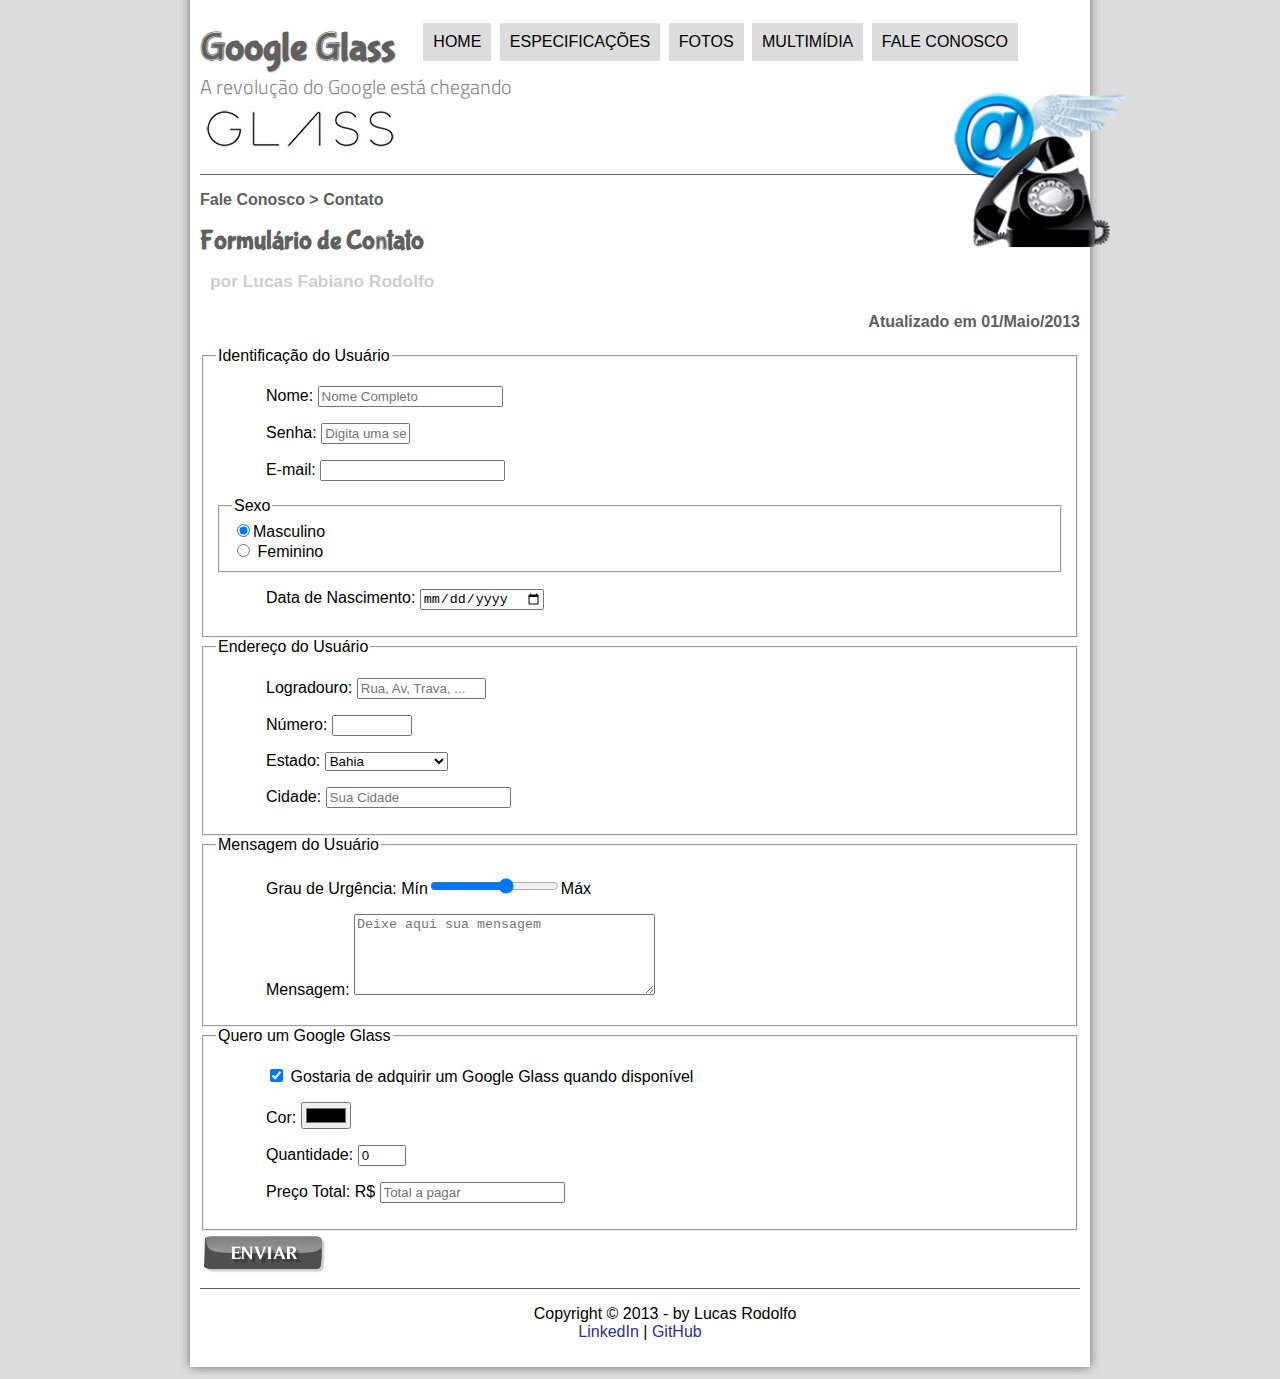
<file: fale-conosco.html>
<!DOCTYPE html>
<html lang="pt-br">
<head>
	<meta charset="UTF-8">
	<link rel="stylesheet" href="css/style.css">
	<title>Tudo sobre Google Glass</title>
	<script src="javascript/funcoes.js"></script>
</head>
<body>
	<div id="interface">
		<header id="cabecalho">
			<hgroup>
				<h1>Google Glass</h1>
				<h2>A revolução do Google está chegando</h2>
			</hgroup>

			<img  id="icone"src="imagens/contato.png" width="180px">

			<nav id="menu">
				<h1>Menu Principal</h1>
				<ul onmouseout="mudaFoto('contato')">
					<li onmouseover="mudaFoto('home')">           <a href="index.html">Home</a>          	  </li>
					<li onmouseover="mudaFoto('especificacoes')"> <a href="specs.html">Especificações</a>     </li>
					<li onmouseover="mudaFoto('fotos')">          <a href="fotos.html">Fotos</a>              </li>
					<li onmouseover="mudaFoto('multimidia')">     <a href="multimidia.html">Multimídia</a>    </li>
					<li onmouseover="mudaFoto('contato')">        <a href="fale-conosco.html">Fale conosco</a></li>
				</ul>
			</nav>
		</header>

        <section id="corpo-full">
            <article id="noticia-principal">
                <header id="cabecalho-artigo">
                    <h3>Fale Conosco > Contato</h3>
                    <h1>Formulário de Contato</h1>
                    <h2>por Lucas Fabiano Rodolfo</h2>
                    <h3 class="direita">Atualizado em 01/Maio/2013</h3>
                </header>
            </article>
        </section>


        <form method="POST" id="fContato" oninput"calc_total()">
            <fieldset id="usuario">
                <legend>Identificação do Usuário</legend>
                    <p><label for="cNome">Nome:</label>
                        <input type="text" name="tNome" id="cNome" size="20" maxlength="30"placeholder="Nome Completo"/></p>

                    <p><label for="cSenha">Senha:</label>
                        <input type="password" name="tSenha" id"cSenha" size="8" maxlength="8" placeholder="Digita uma senha"/></p>

                    <p><lable>E-mail:</label>
                        <input type="email" name="tEmail" id="cEmail" size="20" maxlength="40"/></p>

                    <fieldset id="sexo">
                       <legend>Sexo</legend>
                            <input type="radio" name="tSexo" id="cMasc" checked/><label for="cMasc">Masculino</label></br>
                            <input type="radio" name="tSexo" id="cFem"/> <label for="cFem">Feminino</label>
                     </fieldset>
                    <p>Data de Nascimento: <input type="date" name="tNasc" id="cNasc"/></p>
                    
            </fieldset>

            <fieldset id="endereco">
                <legend>Endereço do Usuário</legend>
                <p><label for="cRua">Logradouro:</label>
                    <input type="text" name="tRua" id="cRua" size="13" maxlength="80" placeholder="Rua, Av, Trava, ..."/></p>
                
                <p><label for="cNum">Número:</label>
                    <input type="number" name="tNum" id="cNum" min="0" max="99999"/></p>

                <p><label for="cEst">Estado:</label>
                <select>
                    <optgroup label="Região Sudeste">
                       <option value="RJ">Rio de Janeiro</option>
                       <option value="SP">São Paulo</option>
                    </optgroup>
                    
                    <optgroup label="Região Nordeste">
                        <option selected value="BA">Bahia</option>
                    </optgroup>
                </select> </p>
                <p><label for="cCid">Cidade:</label>
                <input type="text" name="tCid" id="cCid" maxlength="40" size="20" placeholder="Sua Cidade" list="cidades"/></p>
                <datalist id="cidades">
                    <option value="Rio de Janeiro"></option>
                    <option value="Nova Iguaçu"></option>
                    <option value="Niteroi"></option>
                </datalist>
            </fieldset>

            <fieldset id="mensagem">  
                <legend>Mensagem do Usuário</legend>
                <p><label for="cUrg">Grau de Urgência:</label>
                    Mín<input type="range" name="tUrg" id="cUrg" min="0" max="10" step="2"/>Máx</p>
                <p><label for="cMsg">Mensagem:</label>
                <textarea name="tMsg" id="cMsg" cols="35" rows="5" placeholder="Deixe aqui sua mensagem"></textarea></p>
            </fieldset>
            
            <fieldset id="pedido">
                <legend>Quero um Google Glass</legend>
                <p><input type="checkbox" name="tPed" id="cPed" checked>
                <label for="cPed">Gostaria de adquirir um Google Glass quando disponível</label></p>
               
                <p><label for="cCor">Cor:</label>
                <input type="color" name="cCor" id="cCor" valeu="0000FF"/></p>
                
                <p><label for="cQtd">Quantidade:</label>
                <input type="number" name="tQtd" id="cQtd" min="0" max="5" value="0"></p>
                
                <p><label for="cTot">Preço Total:</label> R$
                <input type="text" name="tTot" id="cTot" placeholder="Total a pagar" readonly></p>
            </fieldset>

            <input type="image" name="tEnviar"src="imagens/botao-enviar.png"/>
        </form>


        <footer id="rodape">
            <p>Copyright &copy; 2013 - by Lucas Rodolfo<br>
                <a href="https://www.linkedin.com/in/lucas-fabiano-rodolfo/" target="_blank">LinkedIn</a> | 
                <a href="https://github.com/luckaos" target="_blank">GitHub</a>
            </p>
            </footer>
        </div>	
    </body>
    </html>
</file>
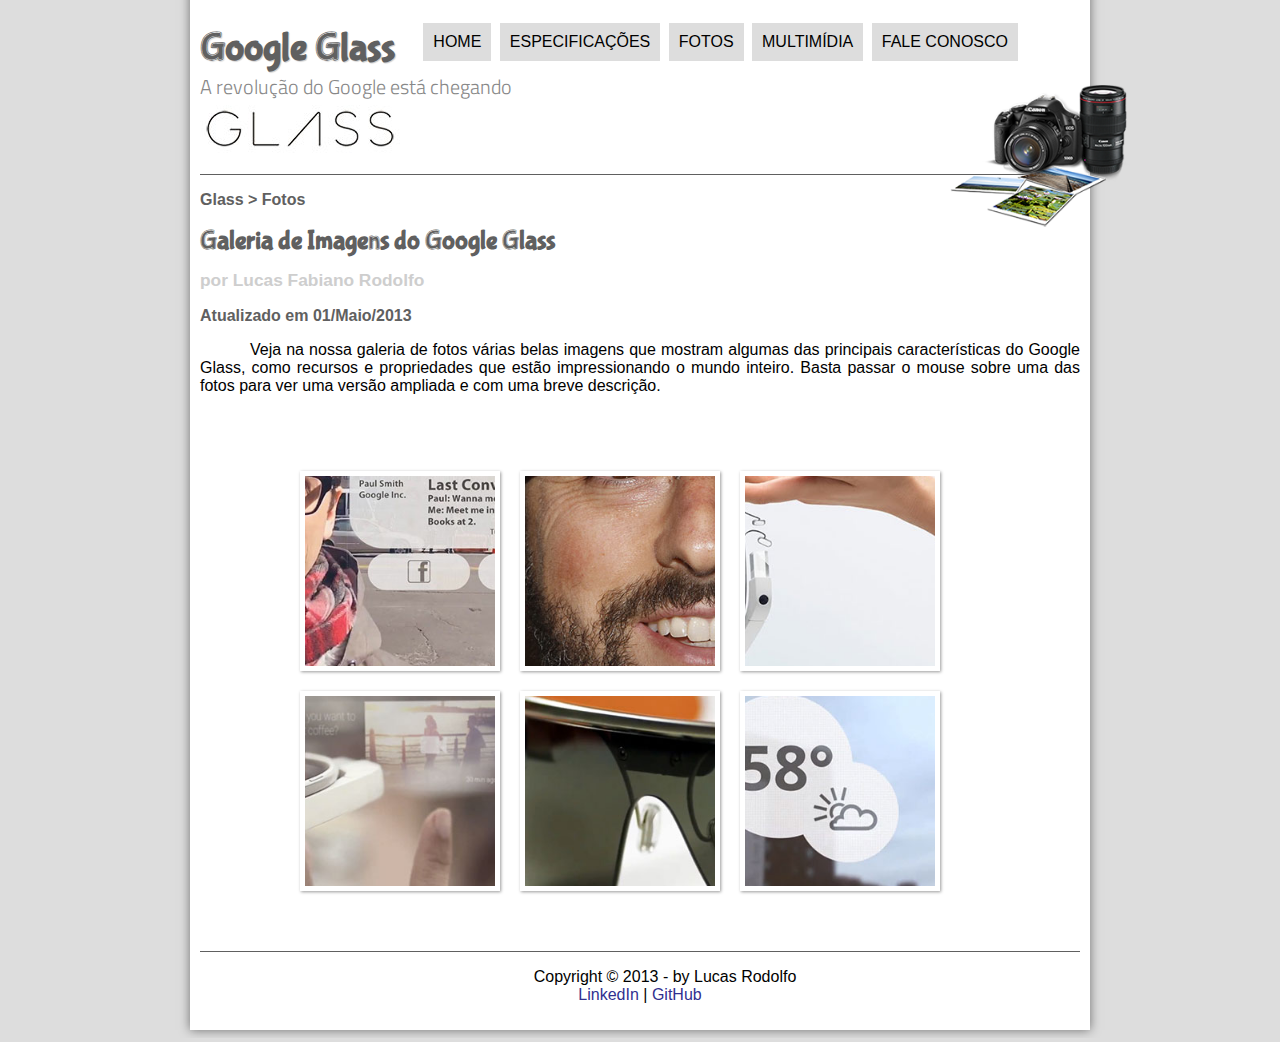
<file: fotos.html>
<!DOCTYPE html>
<html lang="pt-br">
<head>
	<meta charset="UTF-8">
	<link rel="stylesheet" href="css/style.css">
	<link rel="stylesheet" href="css/fotos.css">
	<title>Tudo sobre Google Glass</title>
	<script src="javascript/funcoes.js"></script>
</head>
<body>
	<div id="interface">
		<header id="cabecalho">
			<hgroup>
				<h1>Google Glass</h1>
				<h2>A revolução do Google está chegando</h2>
			</hgroup>

			<img  id="icone"src="imagens/fotos.png" width="180px">

			<nav id="menu">
				<h1>Menu Principal</h1>
				<ul onmouseout="mudaFoto('fotos')">
					<li onmouseover="mudaFoto('home')">           <a href="index.html">Home</a>          	  </li>
					<li onmouseover="mudaFoto('especificacoes')"> <a href="specs.html">Especificações</a>     </li>
					<li onmouseover="mudaFoto('fotos')">          <a href="fotos.html">Fotos</a>              </li>
					<li onmouseover="mudaFoto('multimidia')">     <a href="multimidia.html">Multimídia</a>    </li>
					<li onmouseover="mudaFoto('contato')">        <a href="fale-conosco.html">Fale conosco</a></li>
				</ul>
			</nav>
		</header>

		<section id="corpo-full">
			<article>
				<header id="cabecalho-artigo">
					<hgroup>
						<h3>Glass > Fotos</h3>
						<h1>Galeria de Imagens do Google Glass</h1>
						<h2>por Lucas Fabiano Rodolfo</h2>
						<h3>Atualizado em 01/Maio/2013</h3>
					</hgroup>
				</header>

		<p>Veja na nossa galeria de fotos várias belas imagens que mostram algumas das principais características do Google Glass, como recursos e propriedades que estão impressionando o mundo inteiro. Basta passar o mouse sobre uma das fotos para ver uma versão ampliada e com uma breve descrição.</p>

		<ul id="album-fotos">
		    <li id="foto01"><span>Agenda e lembretes</span></li>
		    <li id="foto02"><span>Sergey Brin usando o Glass</span></li>
		    <li id="foto03"><span>Leve e compacto</span></li>
		    <li id="foto04"><span>Sensação de uma tela de 50"</span></li>
		    <li id="foto05"><span>Vários tipos de lente</span></li>
		    <li id="foto06"><span>Informações importantes</span></li>
		</ul>
		
		</article>	
		</section>

		<footer id="rodape">
			<p>Copyright &copy; 2013 - by Lucas Rodolfo<br>
				<a href="https://www.linkedin.com/in/lucas-fabiano-rodolfo/" target="_blank">LinkedIn</a> | 
				<a href="https://github.com/luckaos" target="_blank">GitHub</a>
			</p>
			</footer>
		</div>	
	</body>
	</html>
</file>
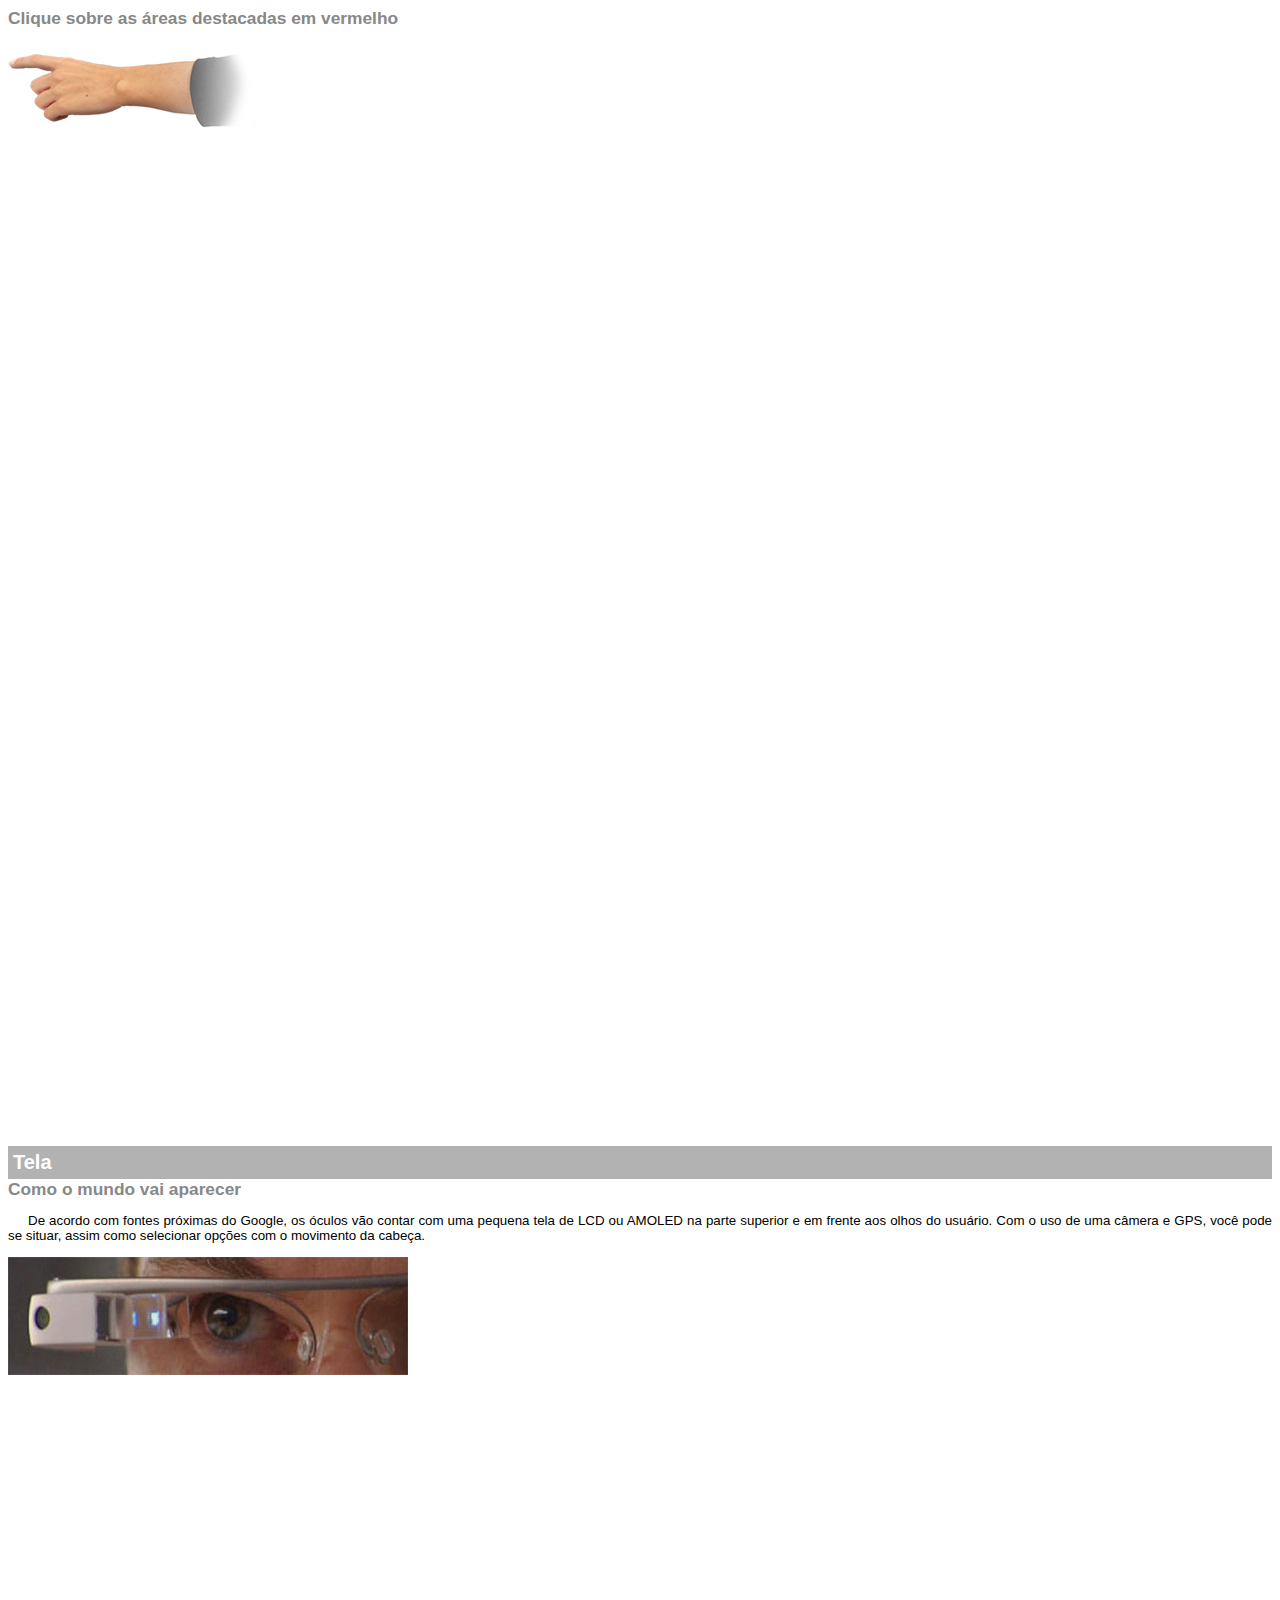
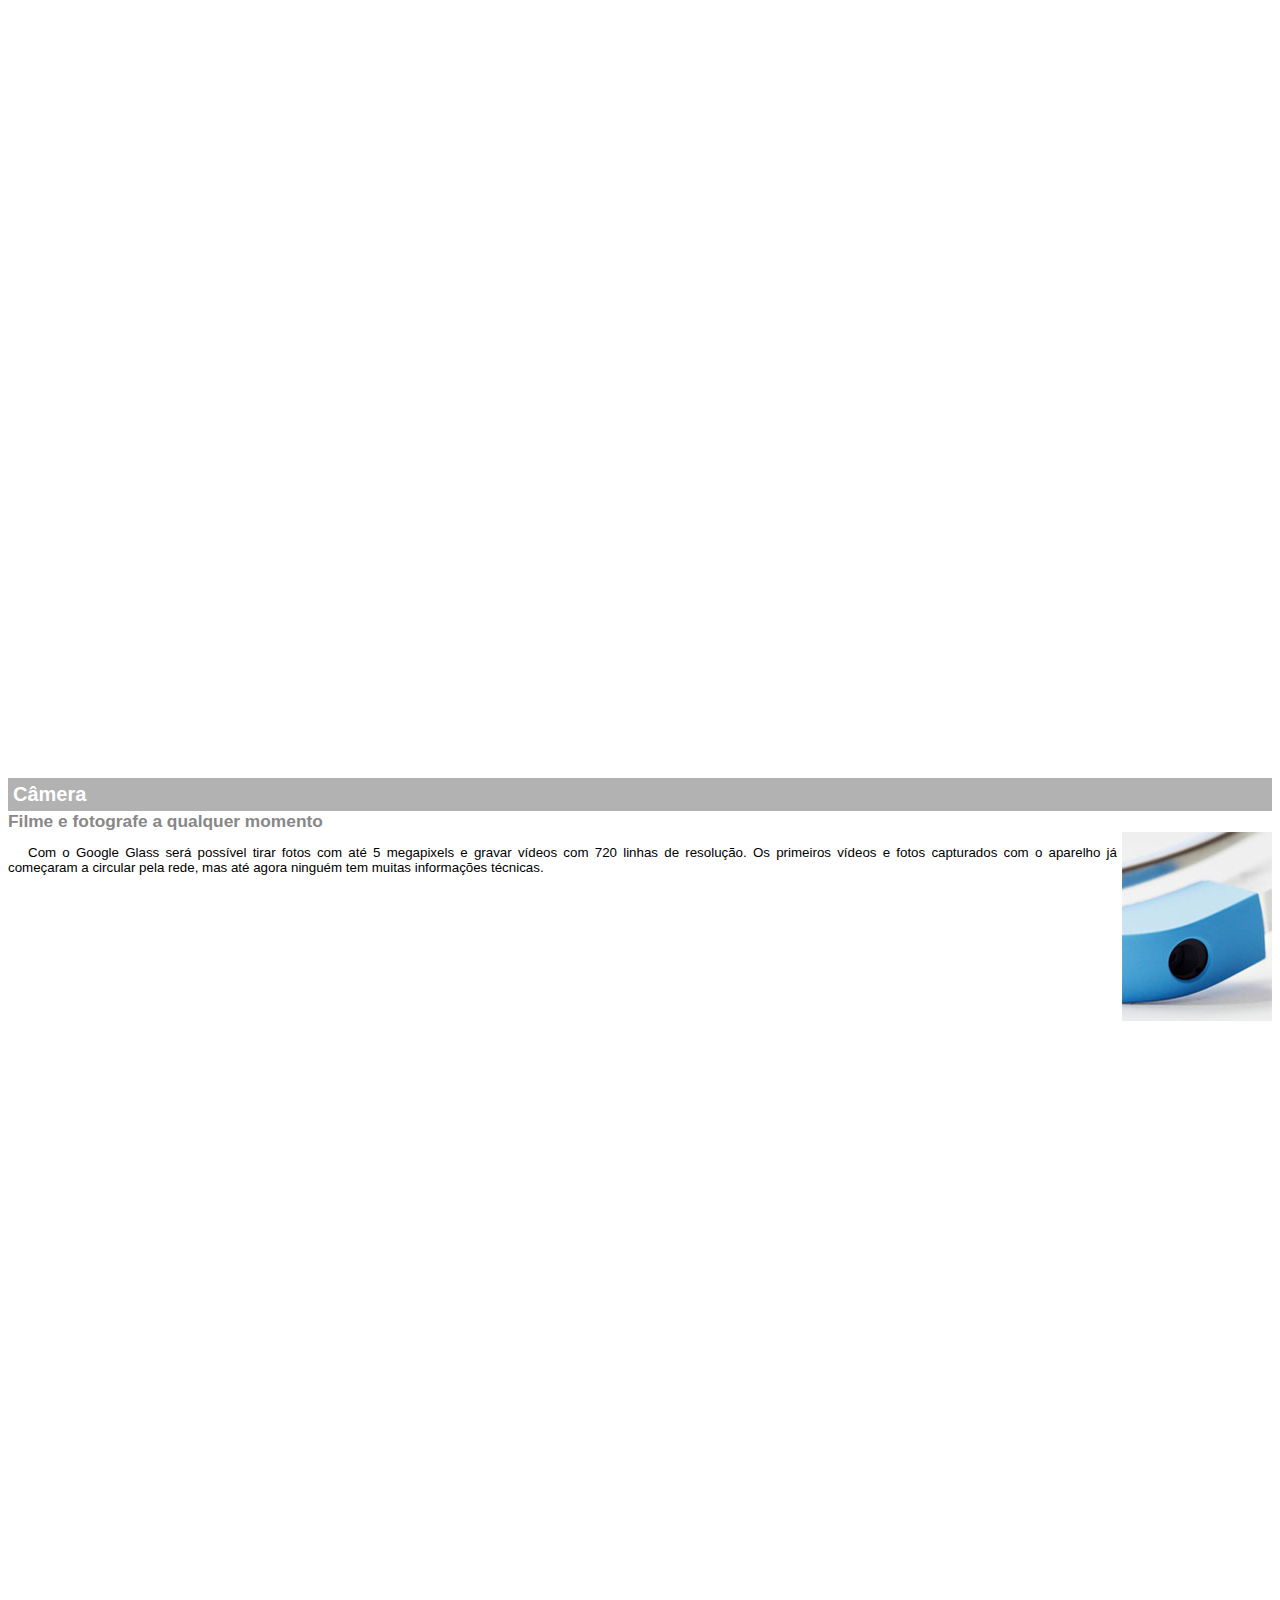
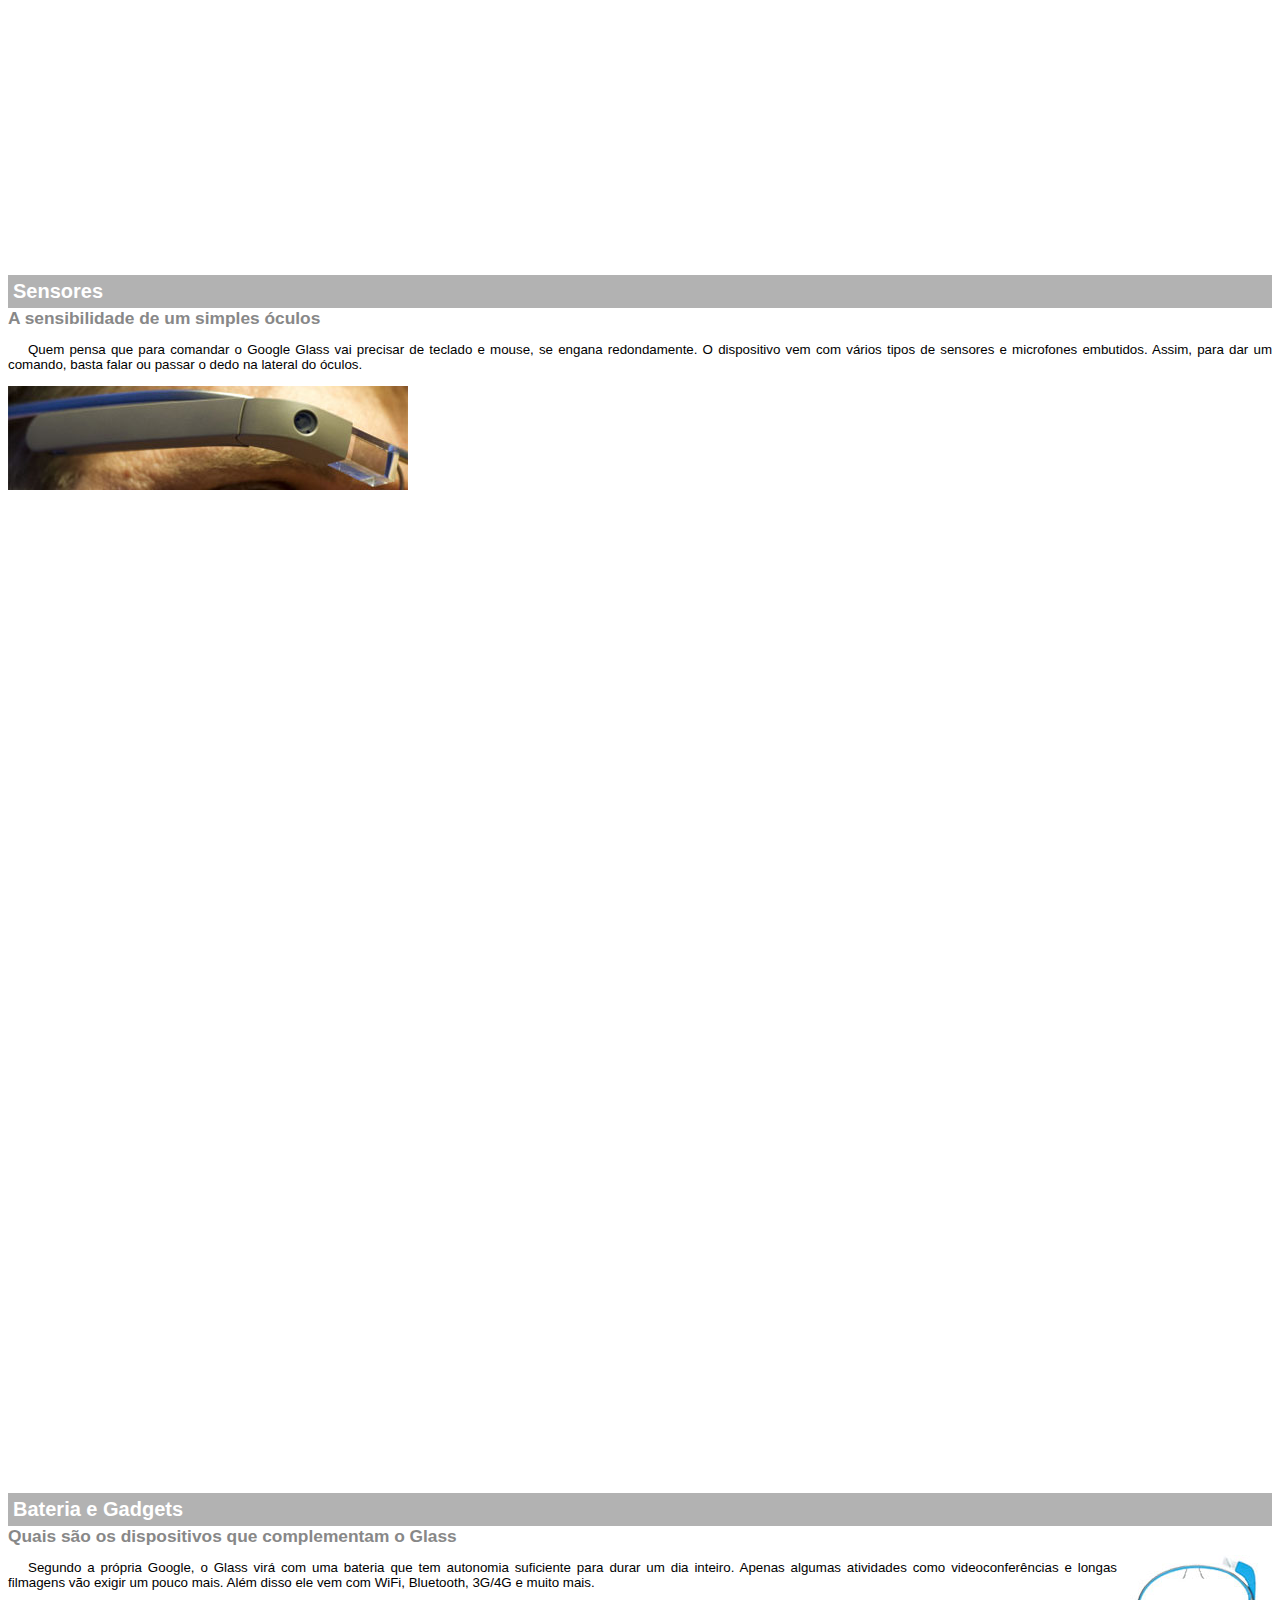
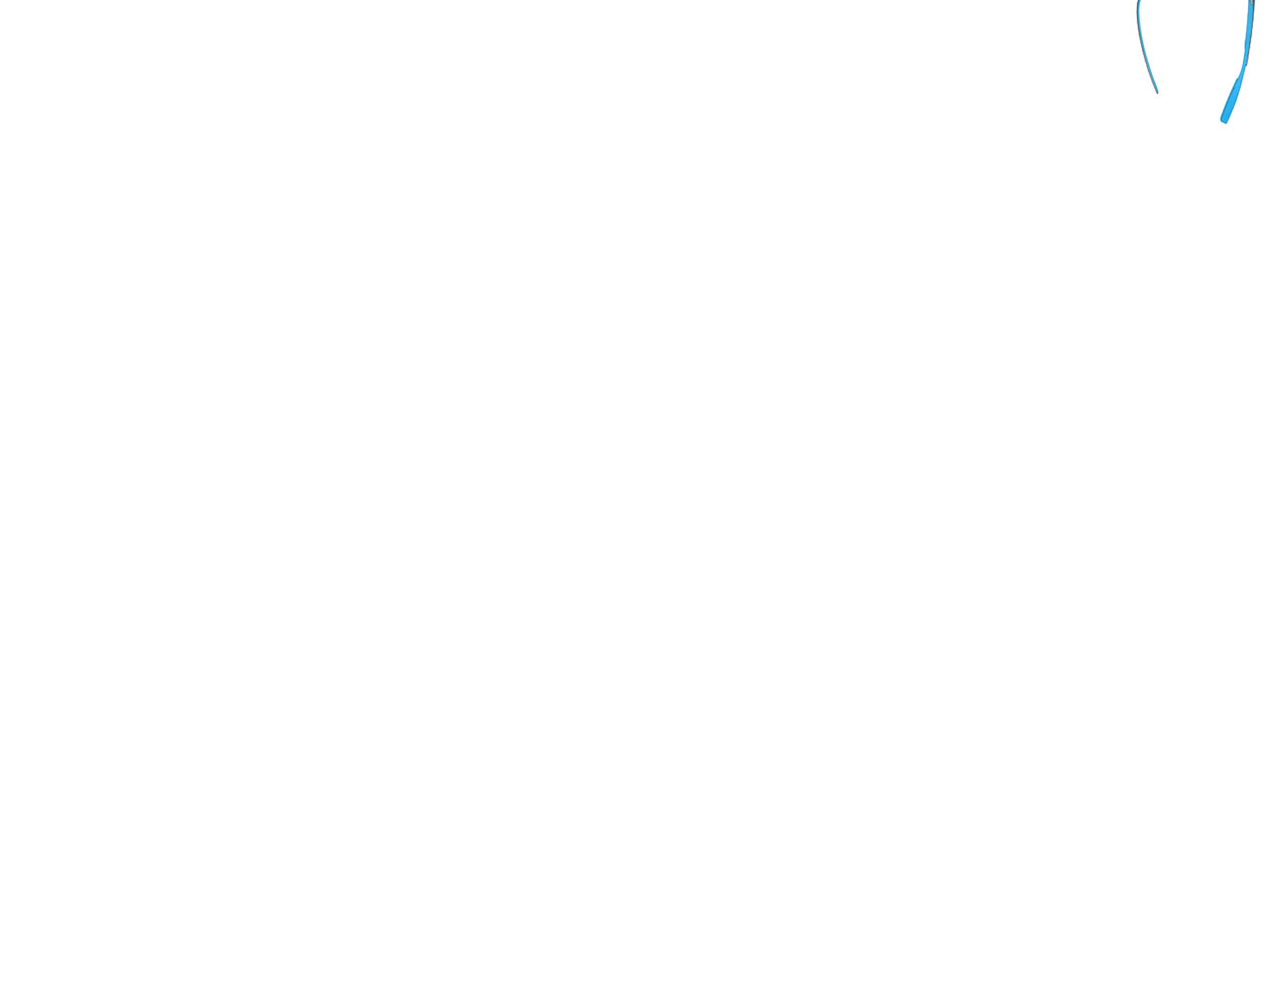
<file: google-glass.html>
<!DOCTYPE html>
<html>
<head>
	<meta charset="utf-8">
	<title>Informações sobre o Google Glass</title>
	<style>
		body {
			font-family: Arial;
			font-size: 10pt;
			overflow-x: hidden;
			overflow-y: hidden;
		}

		p {
			text-align: justify;
			text-indent: 20px;
		}

		article h1 {
			font-size: 15pt;
			color: #ffffff;
			background-color: rgba(0,0,0,.3);
			padding: 5px;
			margin: 0px;
		}

		article h2 {
			font-size: 13pt;
			color: #888888;
			margin: 0px;
		}

		article {
			margin-bottom: 1000px;
		}

		img.img-dir {
			display: block;
			float: right; 
			margin-left: 5px;
		}
	</style>
</head>
<body>
	<article id="topo">
		<header>
			<h2>Clique sobre as áreas destacadas em vermelho</h2>
		</header>
		<img src="imagens/mao.png" alt="Mão apontando para a esquerda">
	</article>

	<article id="tela">
		<header>
			<h1>Tela</h1>
			<h2>Como o mundo vai aparecer</h2>
		</header>		
		<p>De acordo com fontes próximas do Google, os óculos vão contar com uma pequena tela de LCD ou AMOLED na parte superior e em frente aos olhos do usuário. Com o uso de uma câmera e GPS, você pode se situar, assim como selecionar opções com o movimento da cabeça.</p>
		<img src="imagens/det-tela.jpg" alt="Tela do Google Glass">
	</article>

	<article id="camera">
		<header>
			<h1>Câmera</h1>
			<h2>Filme e fotografe a qualquer momento</h2>
		</header>
		<img src="imagens/det-camera.jpg"  class="img-dir" alt="Câmara do Goolge Glass" >
		<p>Com o Google Glass será possível tirar fotos com até 5 megapixels e gravar vídeos com 720 linhas de resolução. Os primeiros vídeos e fotos capturados com o aparelho já começaram a circular pela rede, mas até agora ninguém tem muitas informações técnicas.</p>
	</article>

	<article id="sensores">
		<header>
			<h1>Sensores</h1>
			<h2>A sensibilidade de um simples óculos</h2>
		</header>
		<p>Quem pensa que para comandar o Google Glass vai precisar de teclado e mouse, se engana redondamente. O dispositivo vem com vários tipos de sensores e microfones embutidos. Assim, para dar um comando, basta falar ou passar o dedo na lateral do óculos.</p>
		<img src="imagens/det-touch.jpg" alt="Sensores do Google Glass">
	</article>

	<article id="gadgets">
		<header>
			<h1>Bateria e Gadgets</h2>
			<h2>Quais são os dispositivos que complementam o Glass</h2>
		</header>
		<img src="imagens/det-bateria.jpg" class="img-dir" alt="Bateria do Google Glass" >
		<p>Segundo a própria Google, o Glass virá com uma bateria que tem autonomia suficiente para durar um dia inteiro. Apenas algumas atividades como videoconferências e longas filmagens vão exigir um pouco mais. Além disso ele vem com WiFi, Bluetooth, 3G/4G e muito mais.</p>
	</article>

</body>
</html>
</file>
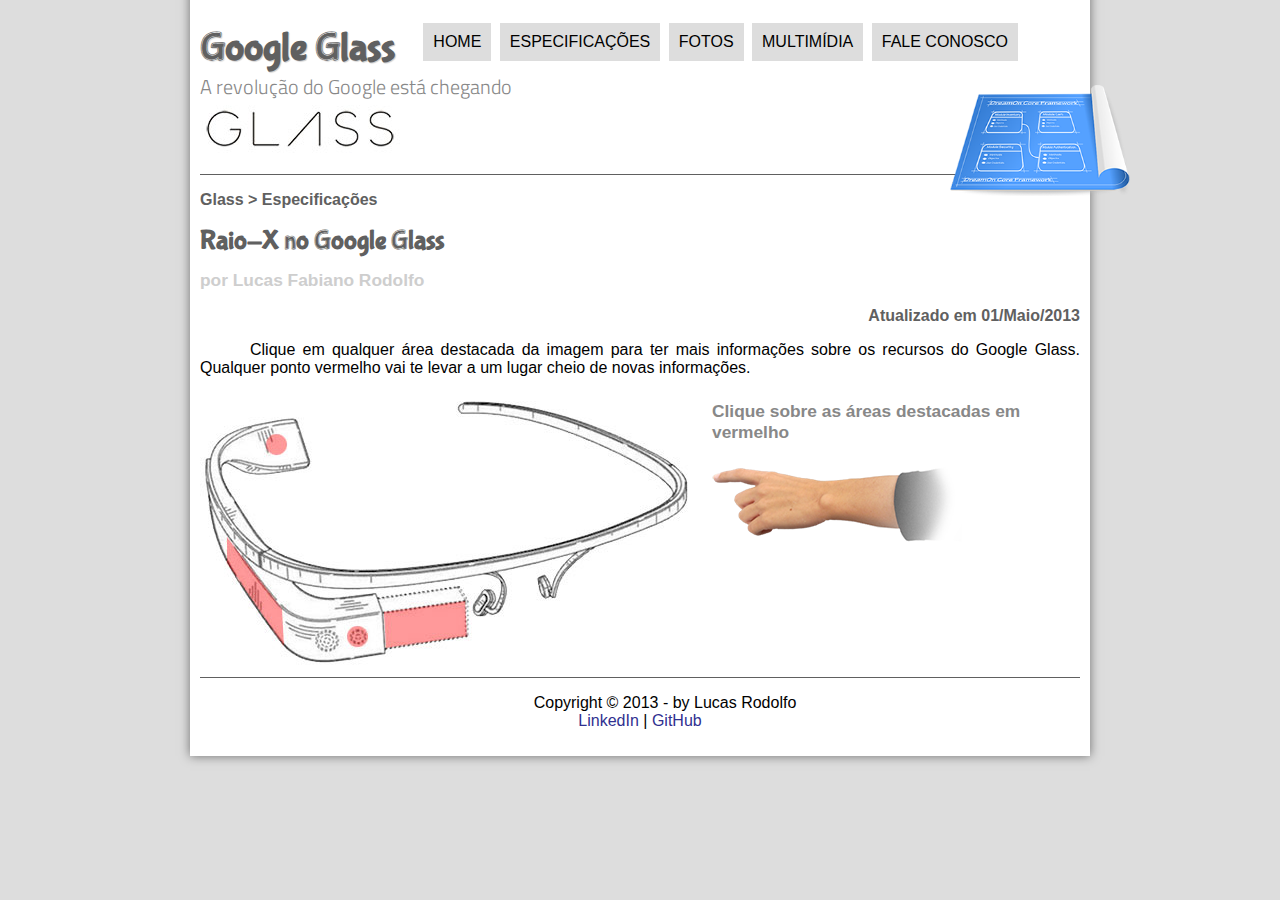
<file: specs.html>
<!DOCTYPE html>
<html lang="pt-br">
<head>
	<meta charset="UTF-8">
	<link rel="stylesheet" href="css/style.css">
	<link rel="stylesheet" href="css/specs.css">
	<title>Tudo sobre Google Glass</title>
	<script src="javascript/funcoes.js"></script>
</head>
<body>
	<div id="interface">
		<header id="cabecalho">
			<hgroup>
				<h1>Google Glass</h1>
				<h2>A revolução do Google está chegando</h2>
			</hgroup>

			<img  id="icone"src="imagens/especificacoes.png" width="180px">

			<nav id="menu">
				<h1>Menu Principal</h1>
				<ul onmouseout="mudaFoto('especificacoes')">
					<li onmouseover="mudaFoto('home')">           <a href="index.html">Home</a>          	  </li>
					<li onmouseover="mudaFoto('especificacoes')"> <a href="specs.html">Especificações</a>     </li>
					<li onmouseover="mudaFoto('fotos')">          <a href="fotos.html">Fotos</a>              </li>
					<li onmouseover="mudaFoto('multimidia')">     <a href="multimidia.html">Multimídia</a>    </li>
					<li onmouseover="mudaFoto('contato')">        <a href="fale-conosco.html">Fale conosco</a></li>
				</ul>
			</nav>
		</header>

		<section id="corpo-full">
			<article>
				<header id="cabecalho-artigo">
					<hgroup>
						<h3>Glass > Especificações</h3>
						<h1>Raio-X no Google Glass</h1>
						<h2>por Lucas Fabiano Rodolfo</h2>
						<h3 class="direita">Atualizado em 01/Maio/2013</h3>
					</hgroup>
				</header>
				<p>Clique em qualquer área destacada da imagem para ter mais informações sobre os recursos do Google Glass. Qualquer ponto vermelho vai te levar a um lugar cheio de novas informações.</p>

				<section id="conteudo">
					<img src="imagens/glass-esquema-marcado.jpg" usemap="#meumapa"/>
					<map name="meumapa">
						<area shape="poly" coords="182,218,265,207,265,243,184,256" href="google-glass.html#tela" target="janela"/>
						<area shape="circle" coords="158,243,12" href="google-glass.html#camera" target="janela"/>
						<area shape="circle" coords="73,52,12" href="google-glass.html#gadgets" target="janela"/>
						<area shape="poly" coords="28,143,83,216,84,249,27,169" href="google-glass.html#sensores" target="janela"/>

					</map>
					<iframe src="google-glass.html" name="janela" id="frame-spec"></iframe>
				</section>
			</article>	
		</section>

		<footer id="rodape">
			<p>Copyright &copy; 2013 - by Lucas Rodolfo<br>
				<a href="https://www.linkedin.com/in/lucas-fabiano-rodolfo/" target="_blank">LinkedIn</a> | 
				<a href="https://github.com/luckaos" target="_blank">GitHub</a>
			</p>
			</footer>
		</div>	
	</body>
	</html>
</file>
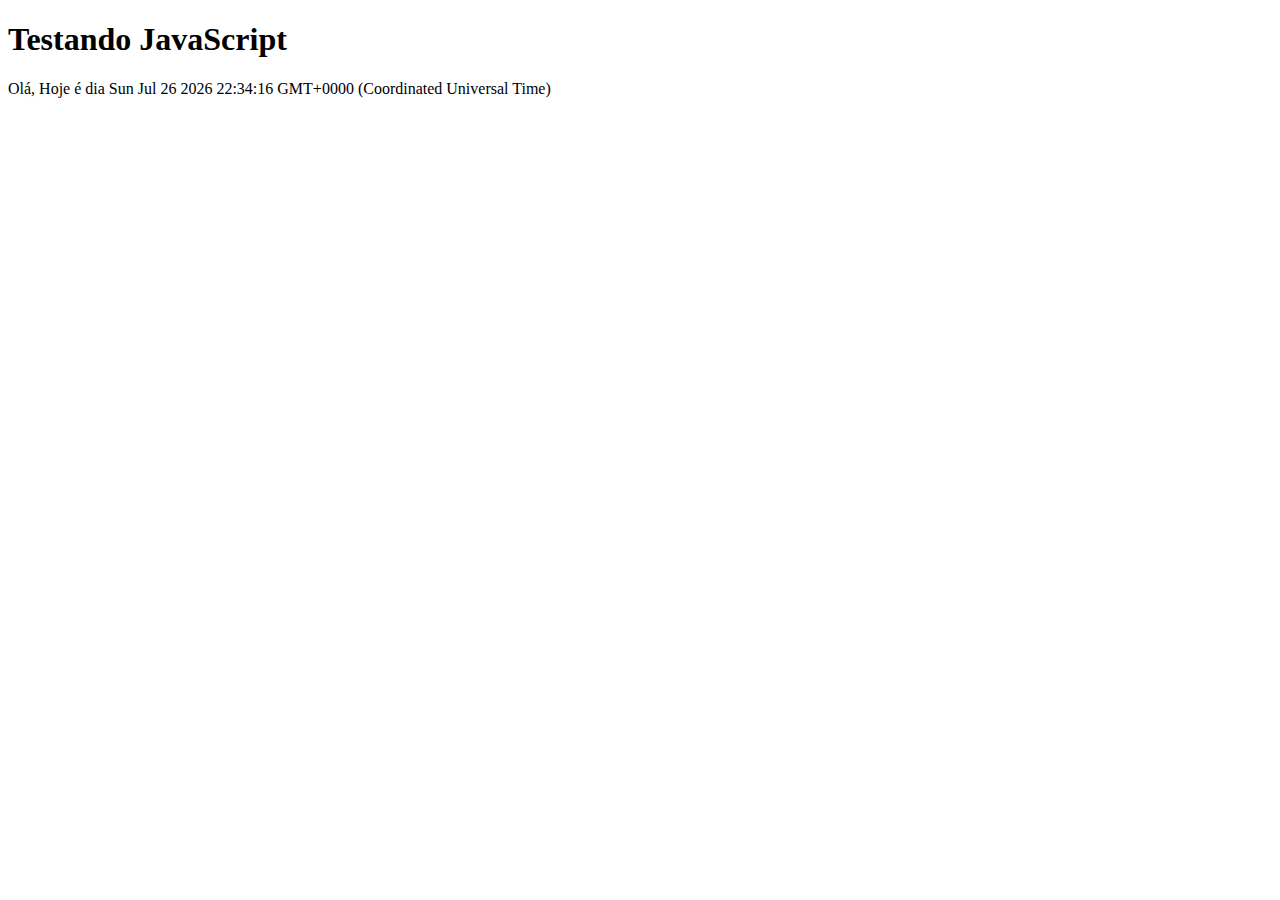
<file: testejs01.html>
<!DOCTYPE html>
<html lang="pt-br">
<head>
    <meta charset="UTF-8">
    <meta name="viewport" content="width=device-width, initial-scale=1.0">
    <title>Teste JavaScript</title>
</head>
<body>
    <h1>Testando JavaScript</h1>
    <script>
        document.write("Olá, Hoje é dia "+ Date());
    </script>
</body>
</html>
</file>
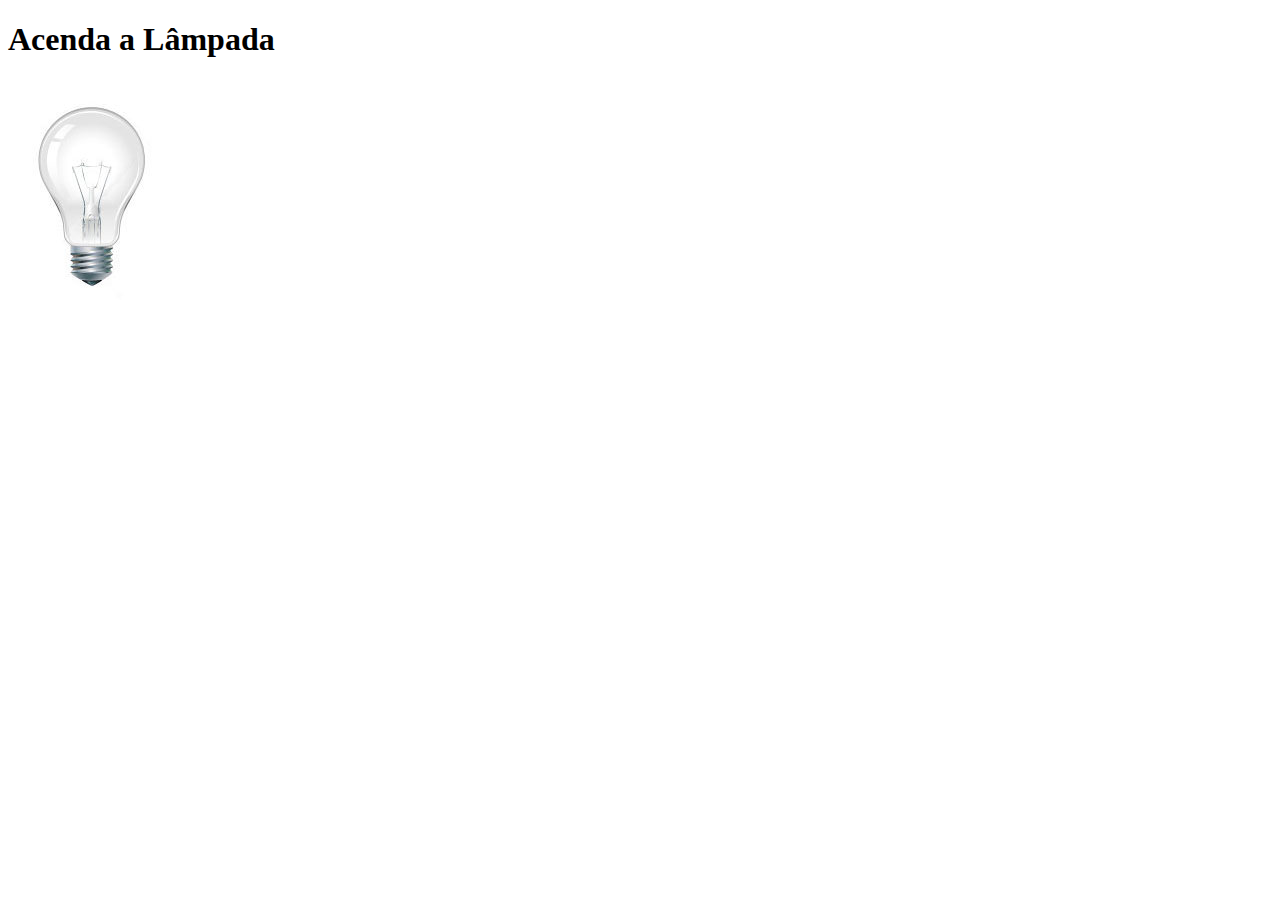
<file: testejs02.html>
<!DOCTYPE html>
<html lang="pt-br">
<head>
    <meta charset="UTF-8">
    <meta name="viewport" content="width=device-width, initial-scale=1.0">
    <title>Teste JavaScript</title>
    <script>
        function acendeLampada(){
            document.getElementById("luz").src="imagens/lampada-acesa.jpg";
        }
        function apagaLampada(){
            document.getElementById("luz").src="imagens/lampada-apagada.jpg";
        }
        function quebraLampada(){
            document.getElementById("luz").src="imagens/lampada-quebrada.jpg";
        }
    </script>
</head>
<body>
    <h1>Acenda a Lâmpada</h1>
    <img src="imagens/lampada-apagada.jpg" id="luz" onmousemove="acendeLampada()" onmouseleave="apagaLampada()" onclick="quebraLampada()">
</body>
</html>
</file>
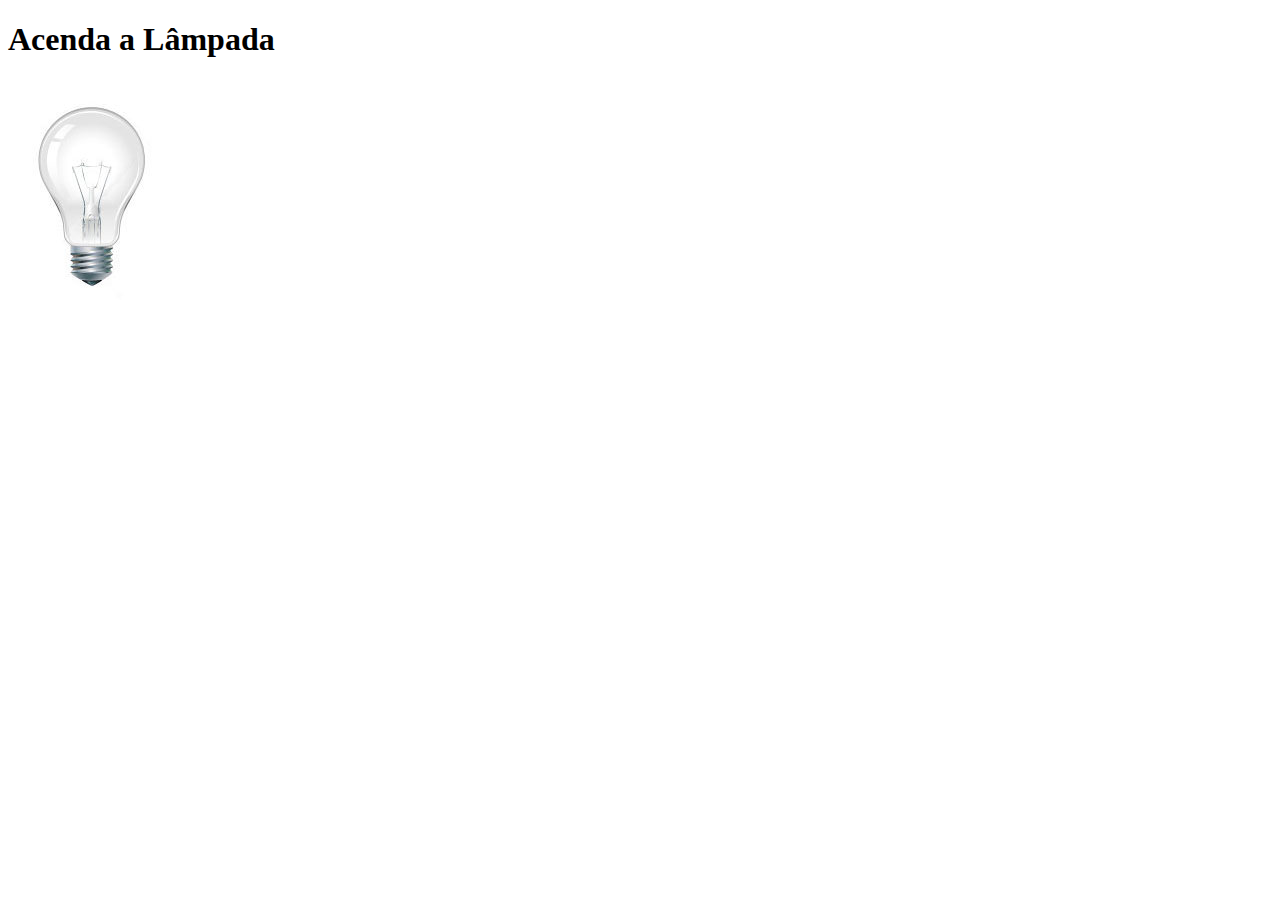
<file: testejs03.html>
<!DOCTYPE html>
<html lang="pt-br">
<head>
    <meta charset="UTF-8">
    <meta name="viewport" content="width=device-width, initial-scale=1.0">
    <title>Teste JavaScript</title>
    <script>
        var quebrada = false;
        function mudaLampada(tipo){
            if(!quebrada){
                document.getElementById("luz").src="imagens/lampada-"+tipo+".jpg";
                if(tipo=='quebrada'){
                    quebrada=true;
                }
            }
        }
    </script>
</head>
<body>
    <h1>Acenda a Lâmpada</h1>
    <img src="imagens/lampada-apagada.jpg" id="luz" onmousemove="mudaLampada('acesa')" onmouseleave="mudaLampada('apagada')" onclick="mudaLampada('quebrada')">
</body>
</html>
</file>
<file: css/style.css>
@charset "UTF-8";
@import url('https://fonts.googleapis.com/css2?family=Titillium+Web:ital,wght@0,200;0,300;0,400;0,600;0,700;0,900;1,200;1,300;1,400;1,600;1,700&display=swap');
@font-face {
    font-family: 'FonteLogo';
    src: url("../fonts/bubblegum-sans-regular.otf");
}


*{
    box-sizing: border-box;
}

body{
    font-family: Arial, Helvetica, sans-serif;
    background-color: #dddddd;
    color: #000000;
}

a{
    color: #606060;
    text-decoration: none;
}
a:hover{
    text-decoration: underline;
}

div#interface{
    width: 900px;
    background-color: white;
    margin: -20px auto 0px auto;
    box-shadow: 0px 0px 10px rgba(0, 0, 0, 0.5);
    padding: 10px;
}

p{
    text-align: justify;
    text-indent: 50px;
}

header#cabecalho{
    border-bottom: 1px solid #606060;
    height: 150px;
    position: relative;
    background-image: url(../imagens/glass-logo-peq.jpg);
    background-repeat: no-repeat;
    background-position: 0px 80px;
    margin-bottom: 15px;
    padding-bottom: 15px;
}

header#cabecalho h1{
    font-family: 'FonteLogo', Helvetica, sans-serif;
    font-size: 30pt;
    color: #606060;
    text-shadow: 1px 1px 1px rgba(0, 0, 0, 0.2);
    padding: 0px;
    margin-bottom: 0px;
}

header#cabecalho h2{
    font-family: "Titillium Web", sans-serif;
    font-weight: 300;
    font-style: normal;
    font-size: 15pt;
    color: #888888;
    padding: 0px;
    margin-top: 0px;
}

header#cabecalho img#icone {
    position: absolute;
    left: 750px;    
    top: 60px;
}

/* Formatação de imagens com legendas */
figure.foto-legenda{
    position: relative;
    border: 8px solid white;
    box-shadow: 1px 1px 4px black;
    height: 300px;
    width: 500px;
    margin: 0px;
}

figure.foto-legenda img{
    width:  100%;
    height: 100%;
}

figure.foto-legenda figcaption{
    opacity: 0;
    position: absolute;
    top: 0px;
    background-color: rgba(0, 0, 0, 0.4);
    color: #ffffff;
    width: 100%;
    height: 100%;
    padding: 10px;
    box-sizing: border-box;
    transition: opacity 0.5s;
}

figure.foto-legenda:hover figcaption{
    opacity: 1;
}

/*Formatação do Menu*/

nav#menu{
    display: block;
}

nav#menu ul{
    list-style: none;
    text-transform: uppercase;
    position: absolute;
    top: -20px;
    right: 60px;
}   

nav#menu li{
    display: inline-block;
    background-color: #dddddd;
    padding: 10px;
    margin: 2px;
    transition: background-color 0.5s;
}

nav#menu li:hover{
    background-color: #606060;
}

nav#menu h1{
    display: none;
}

nav#menu a{
    color: #000000;
    text-decoration: none;
}

nav#menu a:hover{
    color: #ffffff;
    text-decoration: underline;
}

section#corpo{
    display: block;
    width: 520px;
    float: left;
    border-right: 1px solid #606060;
    padding-right: 15px;
}

article#noticia-principal h2{
    font-size: 13pt;
    color: #606060;
    background-color: #dddddd;
    padding: 5px 10px;
    margin: 10px 0px;
}

header#cabecalho-artigo h1{
    font-family: 'FonteLogo', sans-serif;
    font-size: 20pt;
    color: #606060;
    margin-top: 0px;
    margin-bottom: 0px;
}

header#cabecalho-artigo h2{
    font-size: 13pt;
    color: #cecece;
    background-color: transparent;
    margin-bottom: 0px;
}

header#cabecalho-artigo h3{
    font-size: 12pt;
    color: #606060;
}

.direita{
    text-align: right;
}

table#tabelaspec{
    border: 2px solid #606060;
    border-spacing: 0px;
    margin-left: auto;
    margin-right: auto;
    border-collapse: collapse;
}

table#tabelaspec td{
    border: 1px solid #606060;
    padding: 10px;
}
table#tabelaspec td.ce{
    color: #ffffff;
    background-color: #606060;
    text-align: right;
    vertical-align: top;
    border-color: #cecece;
    font-weight: bold;
}

table#tabelaspec td.cd{
    background-color: #cecece;
    text-align: left;
}

table#tabelaspec caption{
    color: #888888;
    font-size: 13pt;
    font-weight: bolder;
}

table#tabelaspec caption span{
    display: block;
    float: right;
    color: #000000;
    font-size: 8pt;
    margin-top: 8px;
}

video#video01{
    width: 100%;
}
video#video02{
    width: 100%;
}

aside#lateral{
    display: block;
    width: 350px;
    float: right;
    background-color: #dddddd;
    padding: 10px;
    margin: 0px;
    box-shadow: 2px 2px 2px rgba(0, 0, 0, 0.5);
}
aside#lateral h1{
    font-family: 'FonteLogo', sans-serif;
    font-size: 20pt;
    color: #606060;
    margin-top: 0px;
}
aside#lateral h2{
    background-color: #606060;
    font-size: 13pt;
    color: #ffffff;
    padding: 5px;
}

footer#rodape{
    clear: both;
    border-top: 1px solid #606060;
}

footer#rodape p{
    text-align: center;
}

footer#rodape p a{
    text-decoration: none;
    color: #303090;
    transition: text-decoration 0.5s;
}
footer#rodape p a:hover{
    text-decoration: underline;
}
</file>
<file: css/fotos.css>
@charset "UTF-8";

ul#album-fotos {
	width: 800px;
	margin: 0 auto;
	padding: 50px;
	overflow: hidden;
	list-style: none;
}

ul#album-fotos li {
	float: left;
	width: 200px;
	height: 200px;
	margin: 10px;
	border: 5px solid #ffffff;
	background-color: #ffffff;
	box-shadow: 1px 1px 3px rgba(0,0,0,0.4);
	transition: all .2s ease-in;
}

ul#album-fotos li span {
	opacity: 0;
	color: #ffffff;
	text-shadow: 1px 1px 1px #000000;
	background-color: rgba(0,0,0,0.3);
	font-size: 9pt;
	line-height: 356px;
	padding: 5px;
}

ul#album-fotos li:hover {
transform: scale(1.5);
}

ul#album-fotos li:hover span {
	opacity: 1;
}
ul#album-fotos li#foto01 {
	background: url('../imagens/galeria-01.jpg') no-repeat;
	background-position: 50% 50%;
	background-size: 400px 400px;
	background-color: #ffffff
}

ul#album-fotos li#foto01:hover {
	background-position: 0px 0px;
	background-size: 200px 200px;
}

ul#album-fotos li#foto02 {
	background: url('../imagens/galeria-02.jpg') no-repeat;
	background-position: 50% 50%;
	background-size: 400px 400px;
	background-color: #ffffff
}

ul#album-fotos li#foto02:hover {
	background-position: 0px 0px;
	background-size: 200px 200px;
}

ul#album-fotos li#foto03 {
	background: url('../imagens/galeria-03.jpg') no-repeat;
	background-position: 50% 50%;
	background-size: 400px 400px;
	background-color: #ffffff
}

ul#album-fotos li#foto03:hover {
	background-position: 0px 0px;
	background-size: 200px 200px;
}

ul#album-fotos li#foto04 {
	background: url('../imagens/galeria-04.jpg') no-repeat;
	background-position: 50% 50%;
	background-size: 400px 400px;
	background-color: #ffffff
}

ul#album-fotos li#foto04:hover {
	background-position: 0px 0px;
	background-size: 200px 200px;
}

ul#album-fotos li#foto05 {
	background: url('../imagens/galeria-05.jpg') no-repeat;
	background-position: 50% 50%;
	background-size: 400px 400px;
	background-color: #ffffff
}

ul#album-fotos li#foto05:hover {
	background-position: 0px 0px;
	background-size: 200px 200px;
}

ul#album-fotos li#foto06 {
	background: url('../imagens/galeria-06.jpg') no-repeat;
	background-position: 50% 50%;
	background-size: 400px 400px;
	background-color: #ffffff
}

ul#album-fotos li#foto06:hover {
	background-position: 0px 0px;
	background-size: 200px 200px;
}
</file>
<file: css/specs.css>
@charset "UTF-8";

section#conteudo {
	width: 1000px;
	margin: auto;
}

iframe#frame-spec {
	width: 380px;
	height: 280px;
	border: none;
}
</file>
